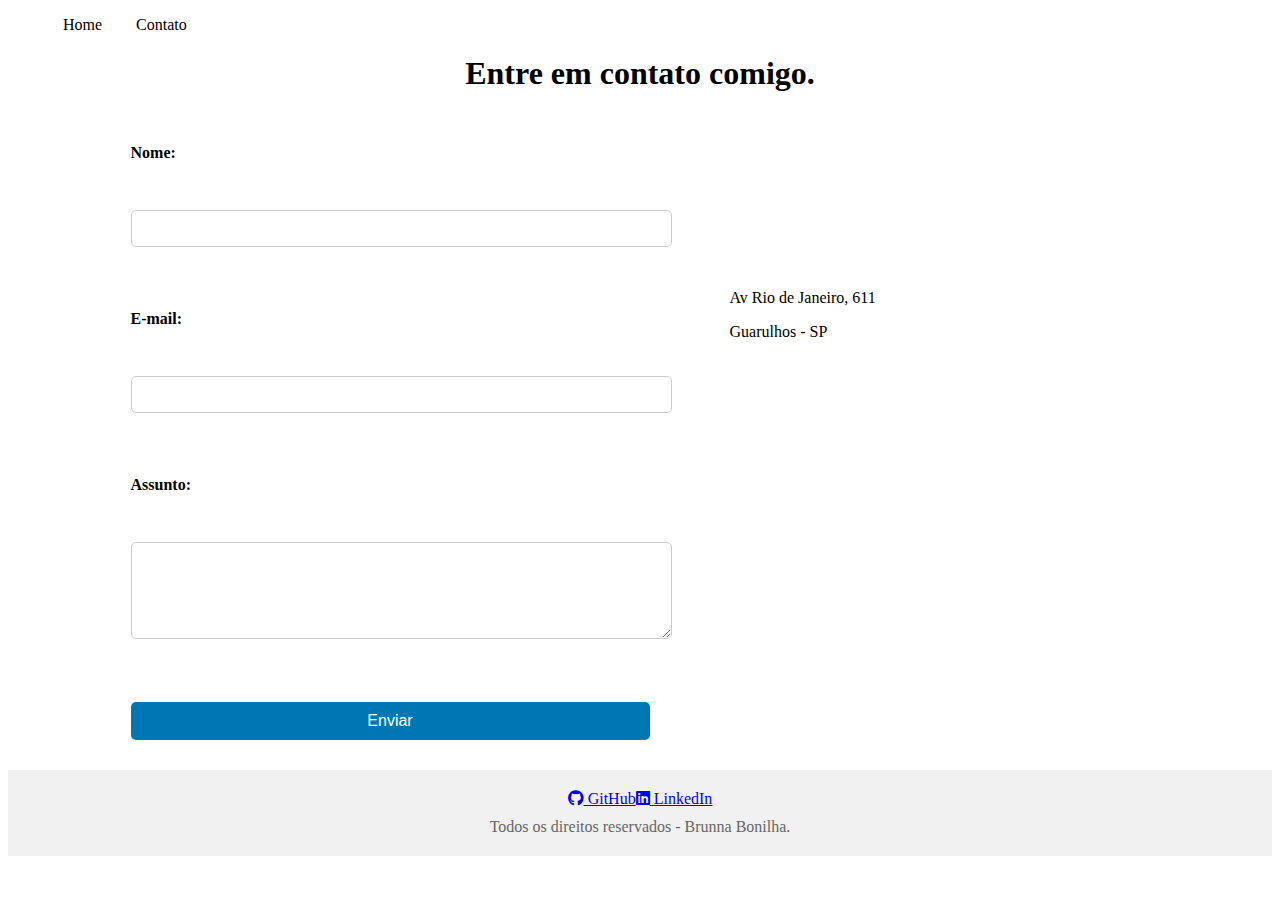
<file: contato.html>
<!DOCTYPE html>
<html lang="pt-br">
<head>
    <meta charset="UTF-8">
    <meta name="viewport" content="width=device-width, initial-scale=1.0">
    <title>Contato</title>
    <link rel="stylesheet" href="assents/css/style.css">
    <link rel="stylesheet" href="https://cdnjs.cloudflare.com/ajax/libs/font-awesome/6.0.0-beta3/css/all.min.css">

 
  

</head>
<body>
   
    <ul id="menu">
        <li>
            <a href="index.html"> Home </a> 
        </li>
        <li>
            <a href="contato.html"> Contato </a> 
        </li>
    </ul>
   
    <h1 class="center">Entre em contato comigo.</h1>

    <div class="container mb-50">
        <div class="p-30">
            <form>
               <label for="nome">Nome:</label><br>
               <input type="text" id="nome" onkeyup="validaNome()">
               <div id="txtNome"></div>
               <br>
               <label for="email">E-mail:</label><br>
               <input type="email" id="email" onkeyup="validaEmail()">
               <div id="txtEmail"></div>
               <br>
               <label for="assunto">Assunto:</label><br>
               <textarea name="assunto" id="assunto" cols="60" rows="5" onkeyup="validaAssunto"></textarea>
               <div id="txtAssunto"></div> 
               <br>
               <button onclick="Enviar()">Enviar</button>
            </form>
        </div>

        <div class="p-50">
            
            <p>Av Rio de Janeiro, 611</p>
            <p>Guarulhos - SP </p>

            <iframe 
                src="https://www.google.com/maps/embed?pb=!1m18!1m12!1m3!1d3660.756213070095!2d-46.53406542579304!3d-23.433172056893028!2m3!1f0!2f0!3f0!3m2!1i1024!2i768!4f13.1!3m3!1m2!1s0x94cef4dec44ec101%3A0xba57a32f52e65e4d!2sAv.%20Rio%20de%20Janeiro%2C%20611%20-%20Vila%20Bremen%2C%20Guarulhos%20-%20SP%2C%2007124-395!5e0!3m2!1spt-BR!2sbr!4v1725190482744!5m2!1spt-BR!2sbr" 
                width="400" height="250" style="border:0;" allowfullscreen="" loading="lazy" referrerpolicy="no-referrer-when-downgrade" onmousemove="mapaZoom()" onmouseout="mapaNormal()" id="mapa">
            </iframe>
        </div>
    </div>

    <script src="assents/js/script.js"></script>

    <footer>

        
        <div class="container">
          <a href="https://github.com/Brunna-Bonilha" target="_blank"><i class="fab fa-github"></i> GitHub</a>
          <a href="https://www.linkedin.com/in/bbonilha/" target="_blank"><i class="fab fa-linkedin"></i> LinkedIn</a>
        </ul>
       </div>
        <p> Todos os direitos reservados - Brunna Bonilha.</p>
    </footer>

</body>
</html>
</file>
<file: assents/css/style.css>
/* Estilos do index.html) */

.center {
    text-align: center;
}

.container {
    display: flex;
    flex-flow: row;
    justify-content: center;
    align-items: center;
}

#menu li  {
    display: inline;
    padding: 15px;
}

#menu li a{
    text-decoration: none;
    color: black;
}

#menu li a:hover {
    color: grey;
}

.p-30{
    padding:30px;
}

.p-50{
    padding:50px;
}

.br-50{
    border-radius: 50px;
}

.wh-300{
    width: 300px;
    height: 300px;
}

/* Footer */

footer ul {
    list-style: none;
    padding: 0;
    margin: 0; 
}

footer ul li {
    display: inline;
    margin-right: 15px;
}

footer ul li a {
    text-decoration: none;
    color: #000;
    font-size: 18px;
}

footer ul li a:hover {
    color: #0077b5; 
}

footer {
    background-color: #f1f1f1;
    padding: 20px;
    text-align: center;
}

footer p {
    margin: 10px 0 0;
    color: #666;
}


/* Estilos específicos para contato.html */

form {
    display: flex;
    flex-direction: column;
    gap: 15px;
}

form label {
    font-weight: bold;
}

form input, form textarea {
    width: 100%;
    padding: 10px;
    border: 1px solid #ccc;
    border-radius: 5px;
}

form button {
    width: 100%;
    padding: 10px;
    border: none;
    border-radius: 5px;
    background-color: #0077b5;
    color: white;
    font-size: 16px;
    cursor: pointer;
}

form button:hover {
    background-color: #005a8a;
}
</file>
